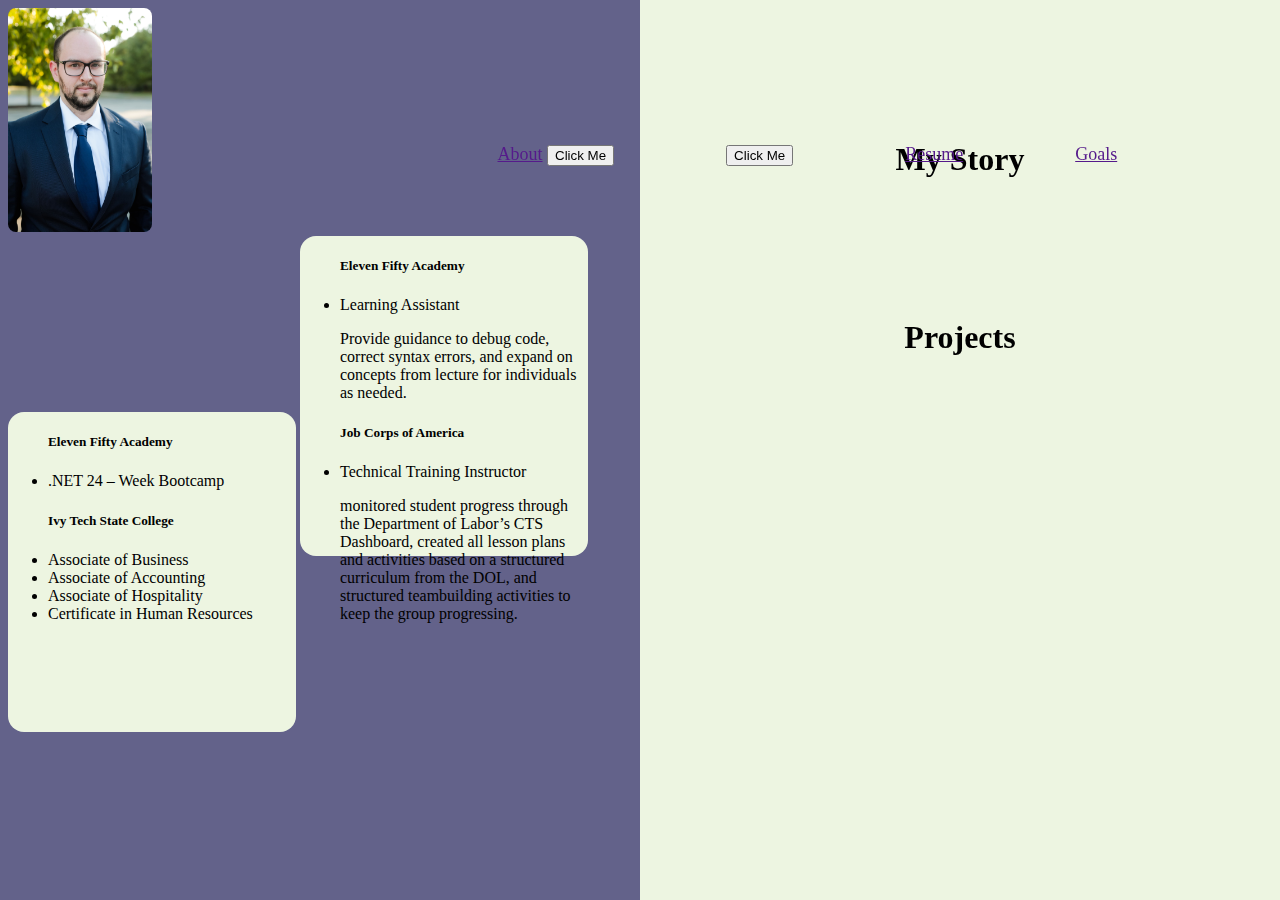
<file: PortfolioUnsuccesful/index.html>
<!DOCTYPE html>
<html lang="en">

<head>
    <meta charset="UTF-8">
    <meta name="viewport" content="width=device-width, initial-scale=1.0">
    <title>Casey Wilson</title>
    <link rel="stylesheet" type="text/css" href="main.css">
</head>

<body>
    <!--Header-->
    <header>

    </header>

    <div class="container" id="leftDisplay">
        <img src="assets/CaseyWilson.jpg" class="item" id="headShot">
        <div id="resume">
            <div class="left-text-box" id="education">
                <ul>
                    <h5>Eleven Fifty Academy</h5>
                    <li> .NET 24 – Week Bootcamp </li>
                    <h5>Ivy Tech State College</h5>
                    <li>Associate of Business</li>
                    <li>Associate of Accounting</li>
                    <li>Associate of Hospitality</li>
                    <li>Certificate in Human Resources</li>
                </ul>
            </div>
            <div class="item left-text-box" id="workHistory">
                <ul>
                    <h5>Eleven Fifty Academy</h5>
                    <li>Learning Assistant</li>
                    <p>Provide guidance to debug code, correct syntax errors, and expand on concepts from lecture for individuals as needed.</p>
                    <h5>Job Corps of America</h5>
                    <li>Technical Training Instructor</li>
                    <p> monitored student progress through the Department of Labor’s CTS Dashboard, created all lesson plans and activities based on a structured curriculum from the DOL, and structured teambuilding activities to keep the group progressing.
                    </p>
                </ul>
            </div>
            <div class="item left-text-block" id="goals">

            </div>
        </div>
    </div>
    <div class="item rightDisplay">
        <nav class="item navBar">
            <ul class="navLinks">
                <li>
                    <a href="" onclick="AboutToggle()" onchange="ClearDetails()">About</a>
                    <button onclick="AboutToggle()">Click Me</button>
                </li>
                <li>
                    <!-- <a href="" onclick="ProjectsToggle()">Projects</a> -->
                    <button onclick="ProjectsToggle()">Click Me</button>
                </li>
                <li>
                    <a href="" onclick="ResumeToggle()">Resume</a>
                </li>
                <li>
                    <a href="" onclick="GoalsToggle()">Goals</a>
                </li>
            </ul>
        </nav>
        <section class="item details" id="About">
            <h3 class="detailHeader" id="About">My Story</h3>
            <!-- <p>
                    About Me, About Me about me about me about me About Me, About Me about me about me about me About Me, About Me about me about me about me About Me, About Me about me about me about me About Me, About Me about me about me about me About Me, About Me about
                    me about me about me About Me, About Me about me about me about me About Me, About Me about me about me about me About Me, About Me about me about me about me About Me, About Me about me about me about me About Me, About Me about me
                    about me about me About Me, About Me about me about me about me About Me, About Me about me about me about me About Me, About Me about me about me about me About Me, About Me about me about me about me About Me, About Me about me about
                    me about me About Me, About Me about me
                </p>
                <p>
                    What is Lorem Ipsum? Lorem Ipsum is simply dummy text of the printing and typesetting industry. Lorem Ipsum has been the industry's standard dummy text ever since the 1500s, when an unknown printer took a galley of type and scrambled it to make a type
                    specimen book. It has survived not only five centuries, but also the leap into electronic typesetting, remaining essentially unchanged. It was popularised in the 1960s with the release of Letraset sheets containing Lorem Ipsum passages,
                    and more recently with desktop publishing software like Aldus PageMaker including versions of Lorem Ipsum What is Lorem Ipsum? Lorem Ipsum is simply dummy text of the printing and typesetting industry. Lorem Ipsum has been the industry's
                    standard dummy text ever since the 1500s, when an unknown printer took a galley of type and scrambled it to make a type
                </p>
                <p>
                    What is Lorem Ipsum? Lorem Ipsum is simply dummy text of the printing and typesetting industry. Lorem Ipsum has been the industry's standard dummy text ever since the 1500s, when an unknown printer took a galley of type and scrambled it to make a type
                    specimen book. It has survived not only five centuries, but also the leap into electronic typesetting, remaining essentially unchanged. It was popularised in the 1960s with the release of Letraset sheets containing Lorem Ipsum passages,
                    and more recently with desktop publishing software like Aldus PageMaker including versions of Lorem Ipsum
                </p> -->
        </section>
        <section class="item details" id="Projects">
            <h3 class="detailHeader">Projects</h3>
            <!-- <p>
                    Projects projects projects projects projects Projects projects projects projects projects projects Projects projects projects projects projects projects Projects projects projects projects projects projects Projects projects projects projects projects
                    projects Projects projects projects projects projects projects Projects projects projects projects projects projects Projects projects projects projects projects projects Projects projects projects projects projects projects Projects
                    projects projects projects projects projects Projects projects projects projects projects projects Projects projects projects projects projects projects
                </p>
                <p>
                    What is Lorem Ipsum? Lorem Ipsum is simply dummy text of the printing and typesetting industry. Lorem Ipsum has been the industry's standard dummy text ever since the 1500s, when an unknown printer took a galley of type and scrambled it to make a type
                    specimen book. It has survived not only five centuries, but also the leap into electronic typesetting, remaining essentially unchanged. It was popularised in the 1960s with the release of Letraset sheets containing Lorem Ipsum passages,
                    and more recently with desktop publishing software like Aldus PageMaker including versions of Lorem Ipsum What is Lorem Ipsum? Lorem Ipsum is simply dummy text of the printing and typesetting industry. Lorem Ipsum has been the industry's
                    standard dummy text ever since the 1500s, when an unknown printer took a galley of type and scrambled it to make a type
                </p>
                <p>
                    What is Lorem Ipsum? Lorem Ipsum is simply dummy text of the printing and typesetting industry. Lorem Ipsum has been the industry's standard dummy text ever since the 1500s, when an unknown printer took a galley of type and scrambled it to make a type
                    specimen book. It has survived not only five centuries, but also the leap into electronic typesetting, remaining essentially unchanged. It was popularised in the 1960s with the release of Letraset sheets containing Lorem Ipsum passages,
                    and more recently with desktop publishing software like Aldus PageMaker including versions of Lorem Ipsum
                </p> -->

        </section>
        <!-- <section class="details" id="Resume">
                <h3 class="detailHeader" id="Resume">Resume</h3>
                <p>
                    Resume Resume Resume Resume Resume Resume Resume Resume Resume Resume Resume ResumeResume Resume Resume Resume Resume Resume Resume Resume Resume Resume Resume Resume Resume Resume Resume Resume Resume Resume Resume Resume Resume Resume Resume Resume
                    Resume Resume Resume Resume Resume Resume Resume Resume Resume Resume Resume Resume Resume Resume Resume Resume Resume Resume Resume Resume Resume Resume Resume Resume
                </p>
                <p>
                    What is Lorem Ipsum? Lorem Ipsum is simply dummy text of the printing and typesetting industry. Lorem Ipsum has been the industry's standard dummy text ever since the 1500s, when an unknown printer took a galley of type and scrambled it to make a type
                    specimen book. It has survived not only five centuries, but also the leap into electronic typesetting, remaining essentially unchanged. It was popularised in the 1960s with the release of Letraset sheets containing Lorem Ipsum passages,
                    and more recently with desktop publishing software like Aldus PageMaker including versions of Lorem Ipsum What is Lorem Ipsum? Lorem Ipsum is simply dummy text of the printing and typesetting industry. Lorem Ipsum has been the industry's
                    standard dummy text ever since the 1500s, when an unknown printer took a galley of type and scrambled it to make a type
                </p>
                <p>
                    What is Lorem Ipsum? Lorem Ipsum is simply dummy text of the printing and typesetting industry. Lorem Ipsum has been the industry's standard dummy text ever since the 1500s, when an unknown printer took a galley of type and scrambled it to make a type
                    specimen book. It has survived not only five centuries, but also the leap into electronic typesetting, remaining essentially unchanged. It was popularised in the 1960s with the release of Letraset sheets containing Lorem Ipsum passages,
                    and more recently with desktop publishing software like Aldus PageMaker including versions of Lorem Ipsum
                </p>

            </section>
            <section class="details" id="Goals">
                <h3 class="detailHeader" id="Goals">Goals</h3>
                <p>
                    Goals Goals Goals Goals Goals Goals Goals Goals Goals Goals Goals Goals Goals Goals Goals Goals Goals Goals Goals Goals Goals Goals Goals Goals Goals Goals Goals Goals Goals Goals Goals Goals Goals Goals Goals Goals Goals Goals Goals Goals Goals Goals
                    Goals Goals Goals Goals Goals Goals specimen book. It has survived not only five centuries, but also the leap into electronic typesetting, remaining essentially unchanged. It was popularised in the 1960s with the release of Letraset
                    sheets containing Lorem Ipsum passages, and more recently with desktop publishing software like Aldus PageMaker including versions of Lorem Ipsum
                </p>
                <p>
                    What is Lorem Ipsum? Lorem Ipsum is simply dummy text of the printing and typesetting industry. Lorem Ipsum has been the industry's standard dummy text ever since the 1500s, when an unknown printer took a galley of type and scrambled it to make a type
                    specimen book. It has survived not only five centuries, but also the leap into electronic typesetting, remaining essentially unchanged. It was popularised in the 1960s with the release of Letraset sheets containing Lorem Ipsum passages,
                    and more recently with desktop publishing software like Aldus PageMaker including versions of Lorem Ipsum What is Lorem Ipsum? Lorem Ipsum is simply dummy text of the printing and typesetting industry. Lorem Ipsum has been the industry's
                    standard dummy text ever since the 1500s, when an unknown printer took a galley of type and scrambled it to make a type
                </p>
                <p>
                    What is Lorem Ipsum? Lorem Ipsum is simply dummy text of the printing and typesetting industry. Lorem Ipsum has been the industry's standard dummy text ever since the 1500s, when an unknown printer took a galley of type and scrambled it to make a type
                    specimen book. It has survived not only five centuries, but also the leap into electronic typesetting, remaining essentially unchanged. It was popularised in the 1960s with the release of Letraset sheets containing Lorem Ipsum passages,
                    and more recently with desktop publishing software like Aldus PageMaker including versions of Lorem Ipsum
                </p>
            </section> -->
    </div>

    <!--Navigation-->

    <script src="scripts.js">
    </script>
</body>

</html>
</file>
<file: PortfolioUnsuccesful/main.css>
body {
    height: 100%;
    background: linear-gradient(90deg, #63628A 50%, #EDF5E1 50%);
}


/*#363D80*/


/* Left Side of Screen */

#headShot {
    border-radius: .5em;
    width: 9em;
    height: 14em;
}

.left-text-box {
    display: inline-block;
    border-radius: 1em;
    background-color: #EDF5E1;
    width: 18em;
    height: 20em;
}

.container#leftDisplay {
    grid-template-rows: [row1-start] 15% [row-1-end row-2-start] 50% [row-2-end row-3-start] 30% [row-3-end row-4-start] 5% [row-4-end]
}


/* Right side of screen */

.navBar {
    /*text-align: center;*/
    position: fixed;
    /* display: inline; */
    top: 10%;
    right: 8.5%
}

.navLinks {
    text-align: center;
    list-style-type: none;
    margin: 0;
    padding: 0;
}

.navBar li {
    display: inline-block;
    margin: 3em;
    font-size: large;
}

.rightDisplay {
    width: 50%;
    position: fixed;
    right: 0;
    top: 0;
}

.details {
    margin: 22% 15% 15%;
    /* border: solid; */
}

.detailHeader {
    margin-bottom: 5%;
    text-align: center;
    font-size: 2em;
}
</file>
